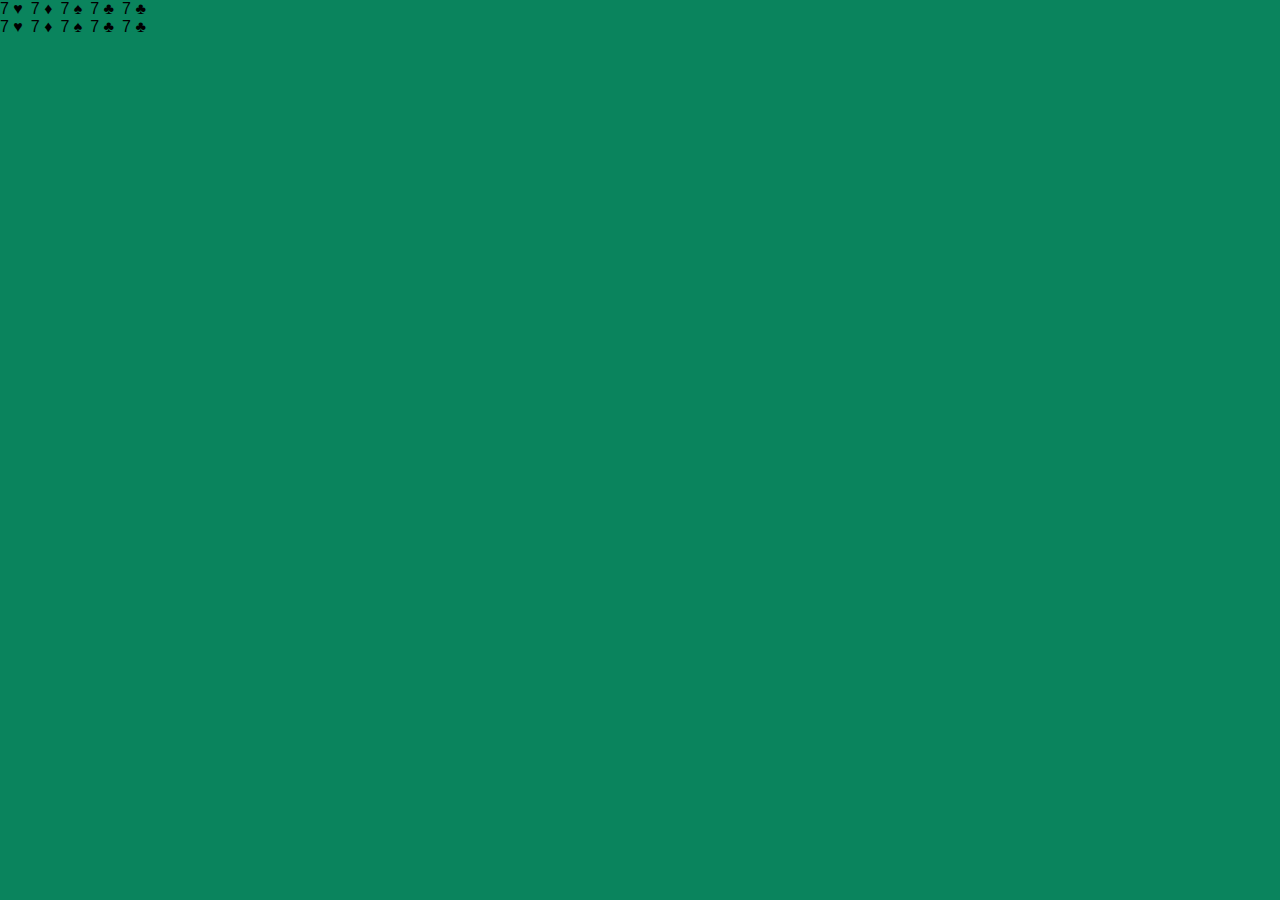
<file: pages/card-test.html>
<!DOCTYPE html>
<html lang="en">
<head>
    <meta charset="UTF-8">
    <meta name="viewport" content="width=device-width, initial-scale=1.0">
    <link href="../styles/style.css" rel="stylesheet">
    <title>Card Test</title>
    <style>
        body {
            display: flex;
            gap: 8px;
        }
    </style>
</head>
<body>
    <div class="card card--hearts">
        <div class="card__top-section">
            <span class="card__number">7</span>
            <span class="card__suit">&#9829;</span>
        </div>
        <div class="card__bottom-section">
            <span class="card__number">7</span>
            <span class="card__suit">&#9829;</span>
        </div>
    </div>

    <div class="card card--diamonds">
        <div class="card__top-section">
            <span class="card__number">7</span>
            <span class="card__suit">&#9830;</span>
        </div>
        <div class="card__bottom-section">
            <span class="card__number">7</span>
            <span class="card__suit">&#9830;</span>
        </div>
    </div>

    <div class="card card--spades">
        <div class="card__top-section">
            <span class="card__number">7</span>
            <span class="card__suit">&#9824;</span>
        </div>
        <div class="card__bottom-section">
            <span class="card__number">7</span>
            <span class="card__suit">&#9824;</span>
        </div>
    </div>

    <div class="card card--clubs">
        <div class="card__top-section">
            <span class="card__number">7</span>
            <span class="card__suit">&#9827;</span>
        </div>
        <div class="card__bottom-section">
            <span class="card__number">7</span>
            <span class="card__suit">&#9827;</span>
        </div>
    </div>

    <div class="card card--clubs card--hidden">
        <div class="card__top-section">
            <span class="card__number">7</span>
            <span class="card__suit">&#9827;</span>
        </div>
        <div class="card__bottom-section">
            <span class="card__number">7</span>
            <span class="card__suit">&#9827;</span>
        </div>
    </div>
</body>
</html>
</file>
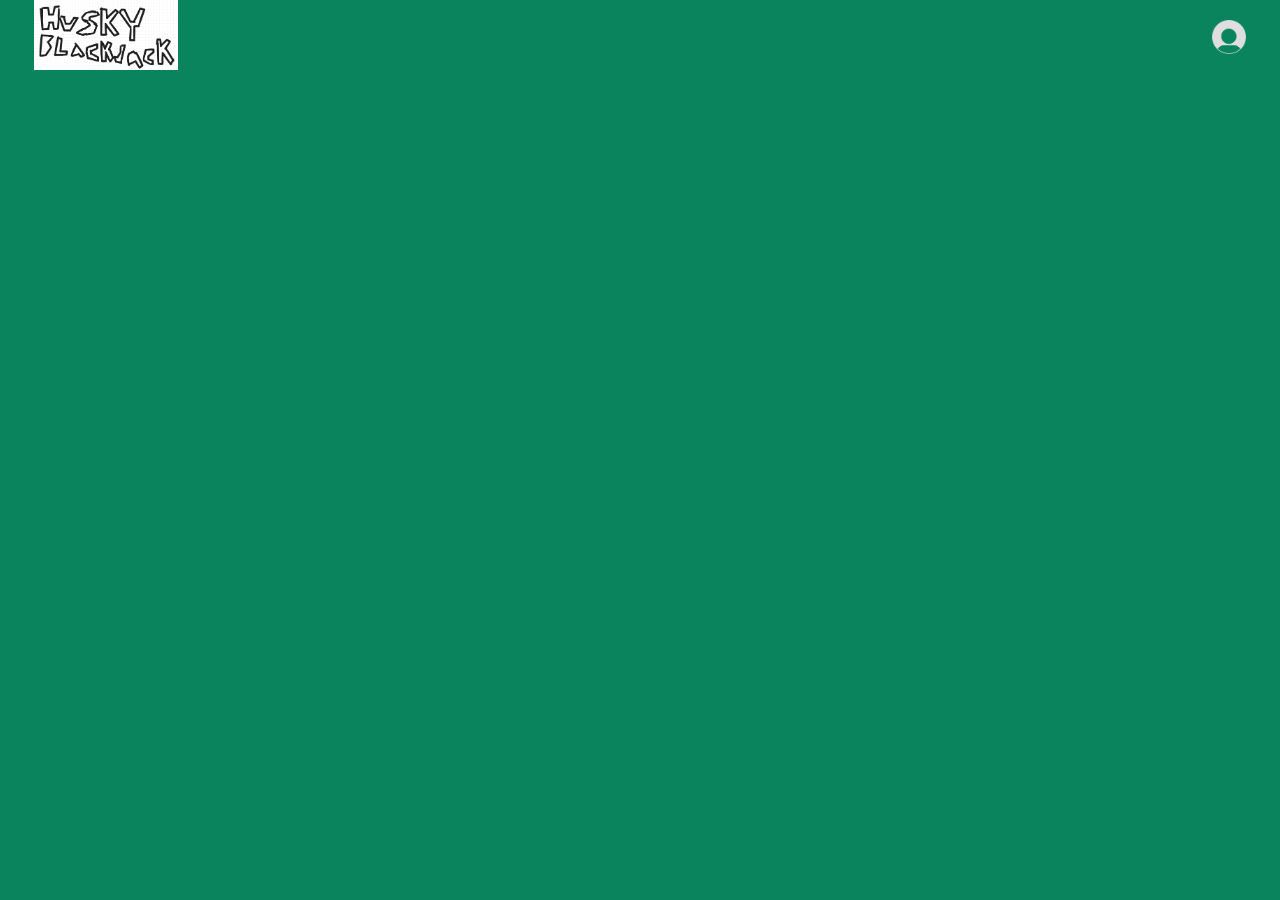
<file: pages/game-creation.html>
<!DOCTYPE html>
<html lang="en">
<head>
    <meta charset="UTF-8">
    <meta name="viewport" content="width=device-width, initial-scale=1.0">
    <link href="../styles/style.css" rel="stylesheet">
    <link href="../styles/game-creation.css" rel="stylesheet">
    <title>Husky Blackjack - Multiplayer Game Creation</title>
</head>
<body>
    <header class="game-creation-header">
        <nav class="non-home-banner">
            <a href="../index.html"><img class ="wordmark wordmark--small" src="../images/main-logo.png" alt ="Bold text that spells out the words husky blackjack"></a>
            <img class="non-home-banner__profile-icon" src="../images/default-profile-icon.png" alt="Profile picture icon">
        </nav>
        <div class="game-creation-header__title">

        </div>
    </header>
    <main>
        <div class="game-creation-panel">

        </div>
    </main>
</body>
</html>
</file>
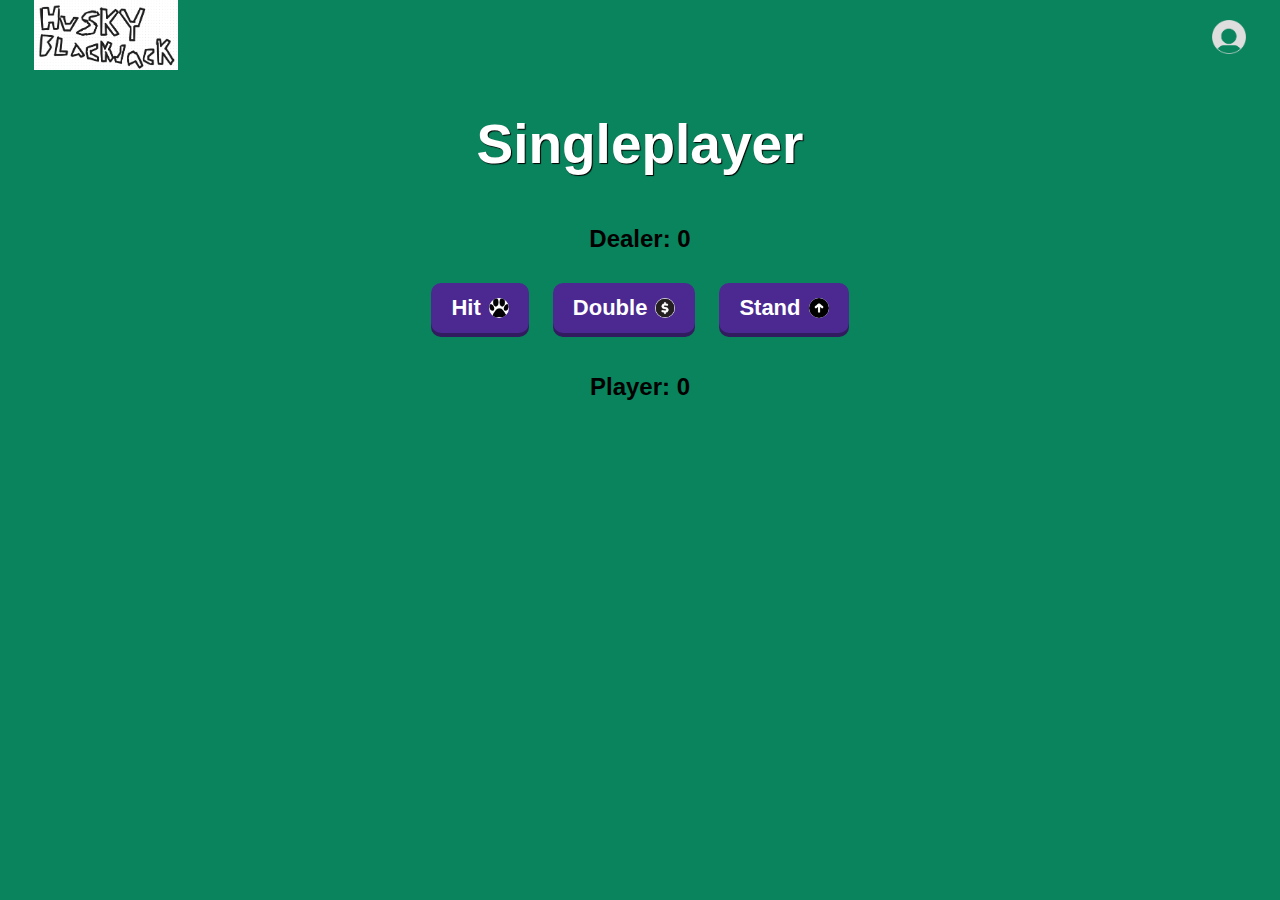
<file: pages/single-player.html>
<!DOCTYPE html>
<html lang="en">
<head>
    <meta charset="UTF-8">
    <meta name="viewport" content="width=device-width, initial-scale=1.0">
    <link href="../styles/style.css" rel="stylesheet">
    <link href="../styles/single-player.css" rel="stylesheet">
    <link href="../styles/game-layout.css" rel="stylesheet">
    <script src="../scripts/game-logic.js" defer></script>
    <title>Husky Blackjack - Single Player</title>
</head>
<body>
    <header class="single-player-header">
        <nav class="non-home-banner">
            <a href="../index.html"><img class ="wordmark wordmark--small" src="../images/main-logo.png" alt ="Bold text that spells out the words husky blackjack"></a>
            <img class="non-home-banner__profile-icon" src="../images/default-profile-icon.png" alt="Profile picture icon">
        </nav>
        <div class="single-player-header__title">
            <h1 class="single-player-header__text">Singleplayer</h1>
        </div>
    </header>
  <div class="game-dealer-area">
    <p class="game-score-label">Dealer: <span id="dealer-score">0</span></p>
    <div class="game-card-row" id="dealer-hand">  <!-- Possible place for Deck of Cards API-->
    </div>
  </div>


  <div class="game-controls">
    <button class="game-btn" id="hit-btn" disabled>
      Hit <img src="../images/hit-btn-icon.png" alt="paw icon" class="btn-icon" />
    </button>
    <button class="game-btn" id="double-btn">
      Double <img src="../images/double-btn-icon.png" alt="coin icon" class="btn-icon" />
    </button>
    <button class="game-btn" id="stand-btn" disabled>
      Stand <img src="../images/stand-btn-icon.png" alt="up arrow icon" class="btn-icon" />
    </button>
  </div>

  <div class="game-player-area">
    <div class="game-player-hand-area">
      <div class="game-card-row" id="player-hand">  <!-- Possible place for Deck of Cards API-->
      </div>
      <p class="game-score-label">Player: <span id="player-score">0</span></p>
    </div>
  </div>

  <div class="testing">
  </div>
</body>
</html>
</file>
<file: styles/style.css>
* {
    background-color:#0A845D;
    box-sizing: border-box;
    font-family:sans-serif;
    margin: 0px;
    padding: 0px;
}

/* buttons */
.button {
    background-color: white;
    border: none;
    border-radius: 10px;
    font-weight: bold;
}

.button:hover {
    filter: brightness(90%);
}

.button--large {
    width: 300px;
    height: 50px;
    font-size: 32px;
    text-shadow: 2px 2px #C0C0C0;
}

.button--small {
    width: 200px;
    height: 32px;
    font-size: 18px;
    text-shadow: 1px 1px #C0C0C0;
}

/* wordmark */
.wordmark {

}

.wordmark--large {
    width: 610px;
}

.wordmark--small {
    width: 144px;
}

/* non-home banner */
.non-home-banner {
    display: flex;
    align-items: center;

    padding: 0px clamp(34px, 2%, 233px);
}

.non-home-banner__profile-icon {
    width: 34px;
    height: 34px;
    margin-left: auto;
}
</file>
<file: styles/game-creation.css>
/* game creation header */
.game-creation-header {
    display: flex;
    flex-direction: column;
}

.game-creation-header__title {
    display: flex;
    justify-content: center;

    padding: 3%;
}

.game-creation-header__text {
    font-size: 55px;

    color: white;
    text-shadow: 1px 1px 1px black;
}
</file>
<file: styles/single-player.css>
.single-player-header {
    display: flex;
    flex-direction: column;
    margin: 0;
    padding: 0;
}
  
  .single-player-header__title {
    display: flex;
    justify-content: center;
    padding: 3%;
}

.single-player-header__text {
    font-size: 55px;
    color: white;
    text-shadow: 1px 1px 1px black;
    margin: 0;
}

#dealer-hand {
    display:flex;
    flex-direction: row;
    gap: 8px;
}

#player-hand {
    display: flex;
    flex-direction: row;
    gap: 8px;
}
</file>
<file: styles/game-layout.css>
.game-score-label {
    font-size: 24px;
    font-weight: bold;
    margin-top: 10px;
    text-align: center;
    width: 100%;
}

  .game-dealer-area, .player-area {
    display: flex;
    flex-direction: column;
    align-items: center;
    margin-bottom: 30px;
}

  .game-controls {
    display: flex;
    justify-content: center;
    gap: 24px;
    margin: 30px 0;
}
  
  .game-btn {
    background-color: #4B2991;
    color: white;
    font-size: 22px;
    font-weight: bold;
    padding: 12px 20px;
    border: none;
    border-radius: 10px;
    box-shadow: 0 4px #321c60;
    display: flex;
    align-items: center;
    gap: 8px;
    cursor: pointer;
}
  
  .game-btn:hover {
    filter: brightness(0.9);
}
  
  .btn-icon {
    height: 20px;
    background-color: white;
    border-radius: 50%;
}
  
  .game-player-area {
    display: flex;
    justify-content: center;
    align-items: flex-end;
    gap: 30px;
  }
  
  
  .game-player-hand-area {
    display: flex;
    flex-direction: column;
    align-items: center; 
    justify-content: center;
    text-align: center;
    width: 100%;
  }
</file>
